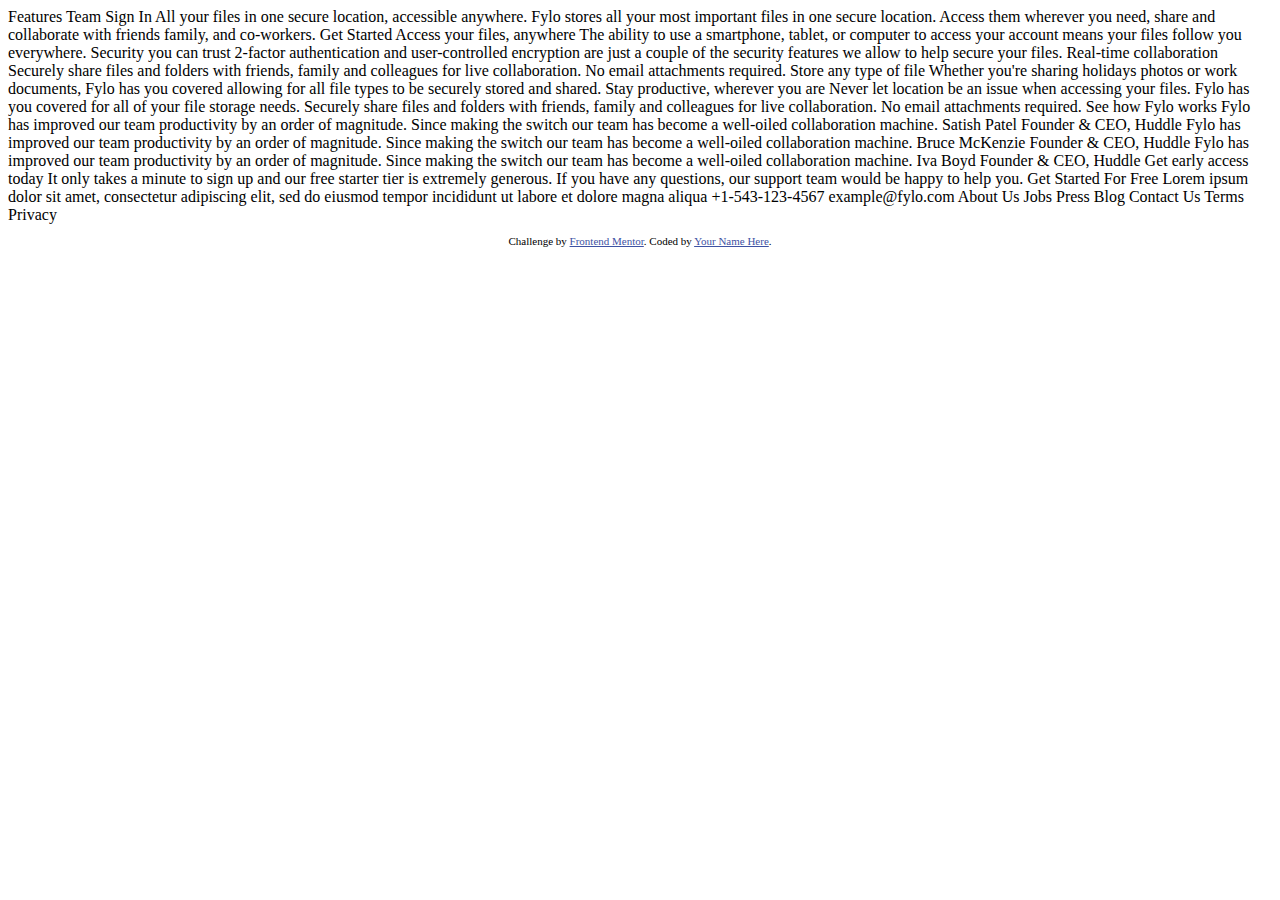
<file: index2.html>
<!DOCTYPE html>
<html lang="en">
<head>
  <meta charset="UTF-8">
  <meta name="viewport" content="width=device-width, initial-scale=1.0"> <!-- displays site properly based on user's device -->

  <link rel="icon" type="image/png" sizes="32x32" href="./images/favicon-32x32.png">
  
  <title>Frontend Mentor | Fylo landing page with dark theme and features grid</title>

  <!-- Feel free to remove these styles or customise in your own stylesheet 👍 -->
  <style>
    .attribution { font-size: 11px; text-align: center; }
    .attribution a { color: hsl(228, 45%, 44%); }
  </style>
</head>
<body>
  Features
  Team
  Sign In

  All your files in one secure location, accessible anywhere.

  Fylo stores all your most important files in one secure location. Access them wherever 
  you need, share and collaborate with friends family, and co-workers.

  Get Started

  Access your files, anywhere

  The ability to use a smartphone, tablet, or computer to access your account means your 
  files follow you everywhere.

  Security you can trust

  2-factor authentication and user-controlled encryption are just a couple of the security 
  features we allow to help secure your files.

  Real-time collaboration

  Securely share files and folders with friends, family and colleagues for live collaboration. 
  No email attachments required.

  Store any type of file

  Whether you're sharing holidays photos or work documents, Fylo has you covered allowing for all 
  file types to be securely stored and shared.

  Stay productive, wherever you are

  Never let location be an issue when accessing your files. Fylo has you covered for all of your file 
  storage needs.

  Securely share files and folders with friends, family and colleagues for live collaboration. No email 
  attachments required.

  See how Fylo works

  Fylo has improved our team productivity by an order of magnitude. Since making the switch our team has 
  become a well-oiled collaboration machine.

  Satish Patel
  Founder & CEO, Huddle

  Fylo has improved our team productivity by an order of magnitude. Since making the switch our team has 
  become a well-oiled collaboration machine.

  Bruce McKenzie
  Founder & CEO, Huddle

  Fylo has improved our team productivity by an order of magnitude. Since making the switch our team has 
  become a well-oiled collaboration machine.

  Iva Boyd
  Founder & CEO, Huddle

  Get early access today

  It only takes a minute to sign up and our free starter tier is extremely generous. If you have any 
  questions, our support team would be happy to help you.

  Get Started For Free

  Lorem ipsum dolor sit amet, consectetur adipiscing elit, sed do eiusmod tempor incididunt ut labore et 
  dolore magna aliqua

  +1-543-123-4567
  example@fylo.com

  About Us
  Jobs
  Press
  Blog

  Contact Us
  Terms
  Privacy

  <footer>
    <p class="attribution">
      Challenge by <a href="https://www.frontendmentor.io?ref=challenge" target="_blank">Frontend Mentor</a>. 
      Coded by <a href="#">Your Name Here</a>.
    </p>
  </footer>
</body>
</html>
</file>
